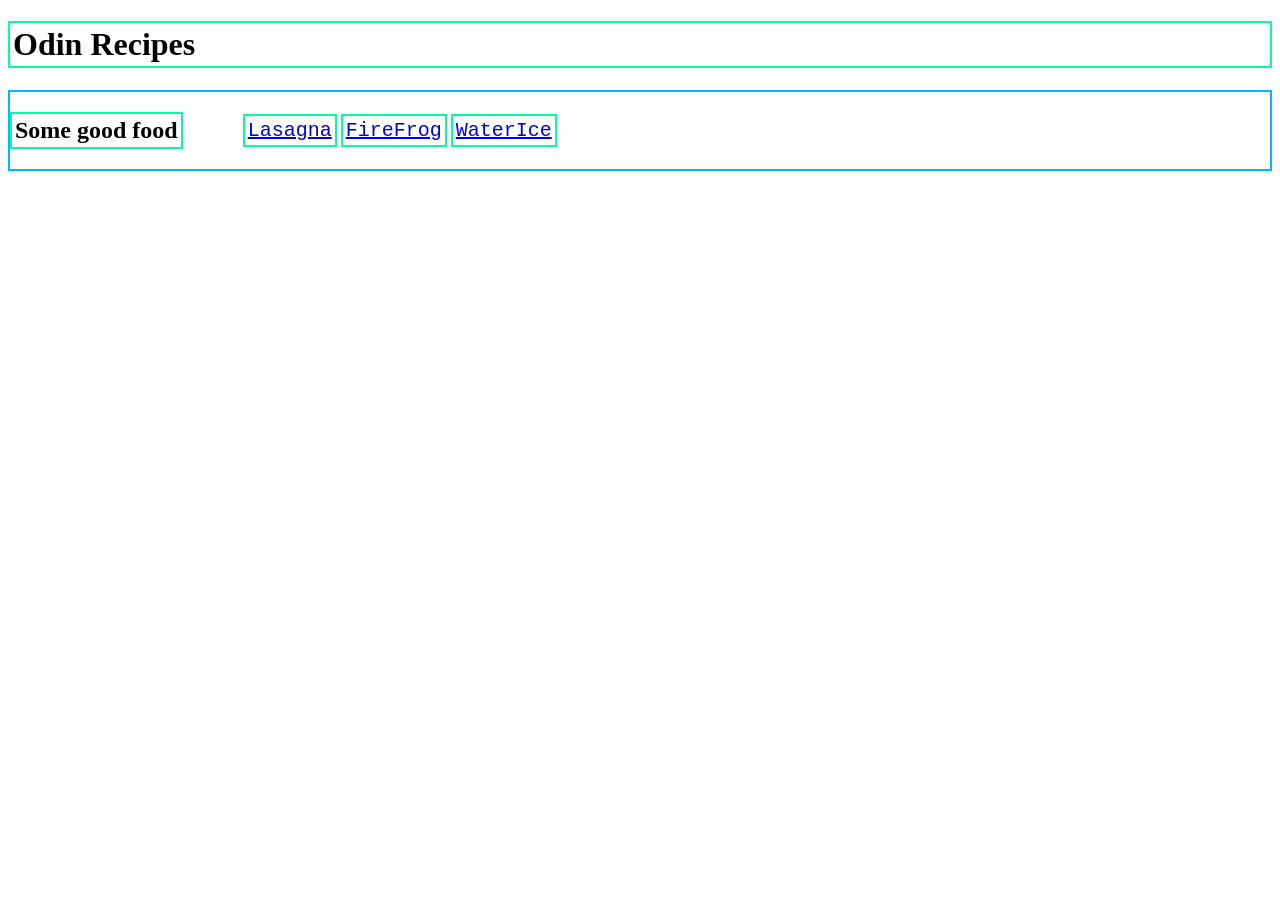
<file: index.html>
<!doctype html>
<html lang="en">
  <head>
    <meta charset="UTF-8" />
    <link rel="stylesheet" href="style.css" />
  </head>
  <body>
    <h1>Odin Recipes</h1>
    <div class="warp">
      <h2>Some good food</h2>
      <ul>
        <li><a href="recipes/lasagna.html">Lasagna</a></li>
        <li><a href="recipes/firefrog.html">FireFrog</a></li>
        <li><a href="recipes/waterice.html">WaterIce</a></li>
      </ul>
    </div>
  </body>
</html>
</file>
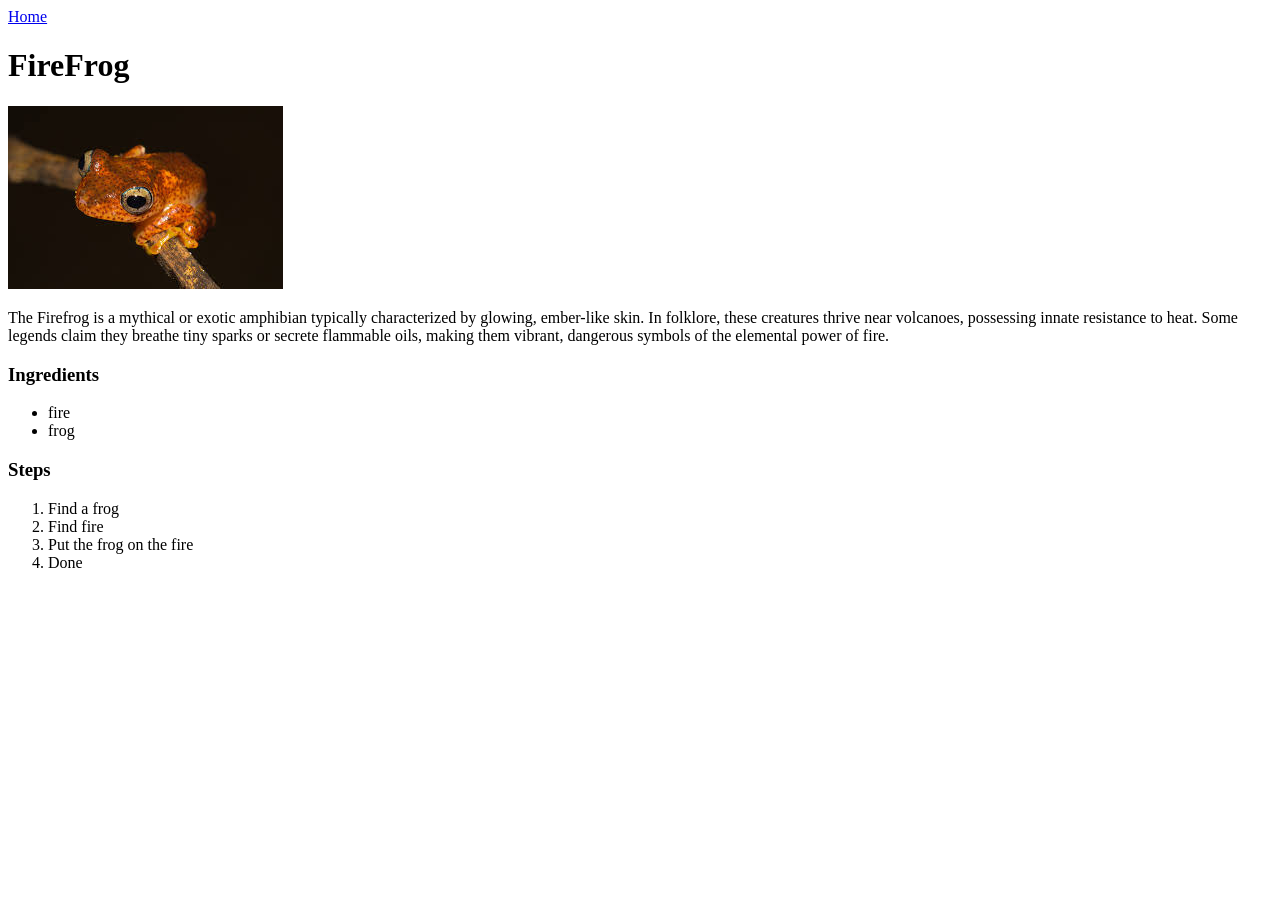
<file: recipes/firefrog.html>
<!doctype html>
<html lang="en">
  <head>
    <meta charset="UTF-8" />
  </head>
  <body>
    <a href="../index.html">Home</a>
    <h1>FireFrog</h1>
    <img src="../images/firefrog.jpg" alt="fire red frog" />
    <p>
      The Firefrog is a mythical or exotic amphibian typically characterized by
      glowing, ember-like skin. In folklore, these creatures thrive near
      volcanoes, possessing innate resistance to heat. Some legends claim they
      breathe tiny sparks or secrete flammable oils, making them vibrant,
      dangerous symbols of the elemental power of fire.
    </p>
    <h3>Ingredients</h3>
    <ul>
      <li>fire</li>
      <li>frog</li>
    </ul>
    <h3>Steps</h3>
    <ol>
      <li>Find a frog</li>
      <li>Find fire</li>
      <li>Put the frog on the fire</li>
      <li>Done</li>
    </ol>
  </body>
</html>
</file>
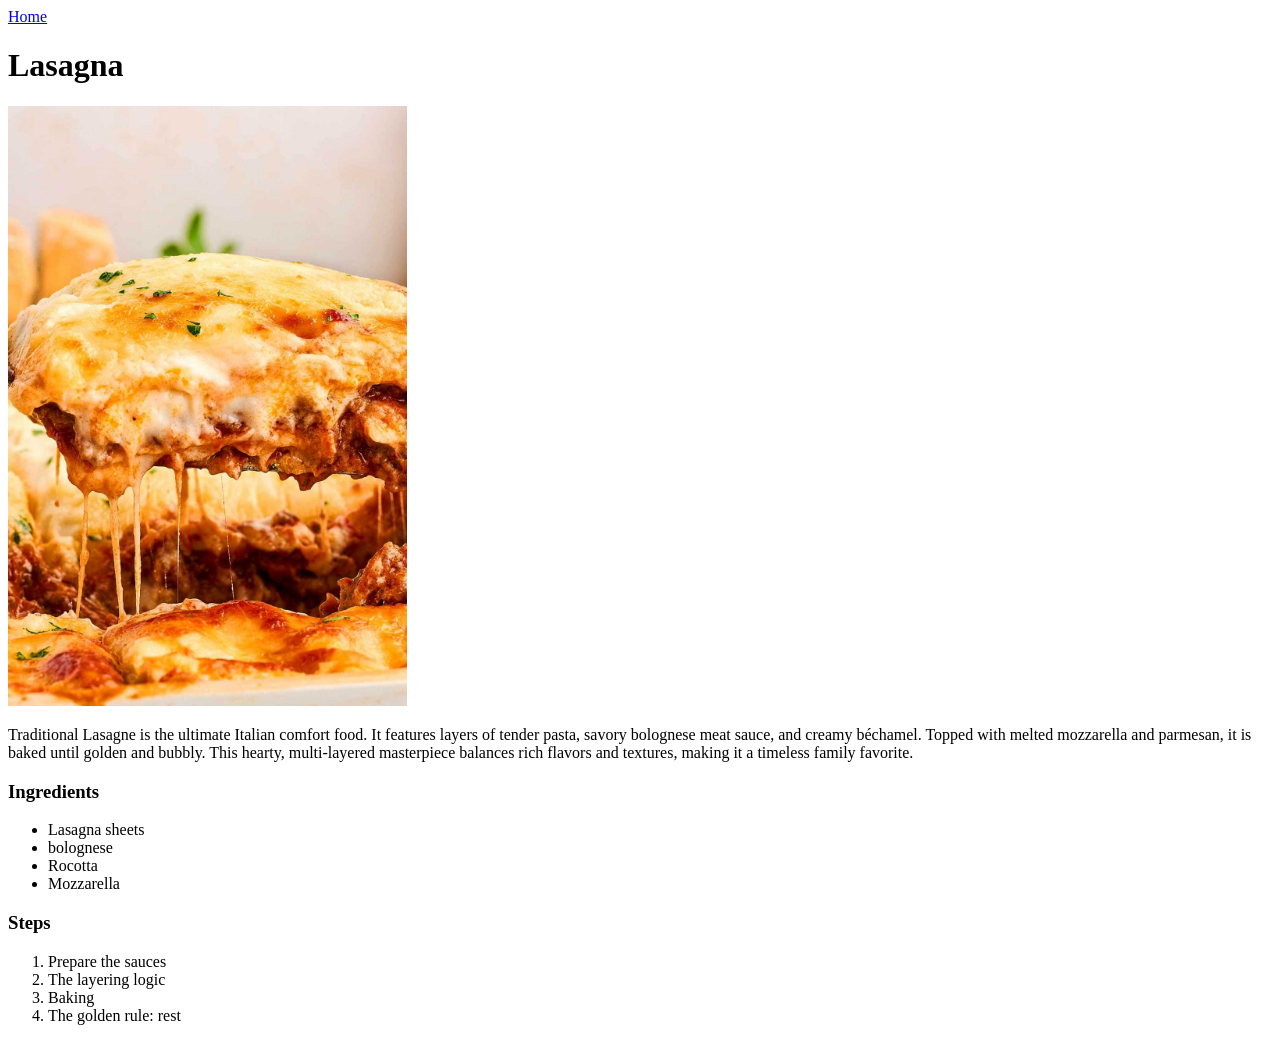
<file: recipes/lasagna.html>
<!doctype html>
<html lang="en">
  <head>
    <meta charset="UTF-8" />
  </head>
  <body>
    <a href="../index.html">Home</a>
    <h1>Lasagna</h1>
    <img
      src="../images/Classic-Lasagna.jpg"
      alt="a delicious lasagna"
      height="600"
    />
    <p>
      Traditional Lasagne is the ultimate Italian comfort food. It features
      layers of tender pasta, savory bolognese meat sauce, and creamy béchamel.
      Topped with melted mozzarella and parmesan, it is baked until golden and
      bubbly. This hearty, multi-layered masterpiece balances rich flavors and
      textures, making it a timeless family favorite.
    </p>
    <h3>Ingredients</h3>
    <ul>
      <li>Lasagna sheets</li>
      <li>bolognese</li>
      <li>Rocotta</li>
      <li>Mozzarella</li>
    </ul>
    <h3>Steps</h3>
    <ol>
      <li>Prepare the sauces</li>
      <li>The layering logic</li>
      <li>Baking</li>
      <li>The golden rule: rest</li>
    </ol>
  </body>
</html>
</file>
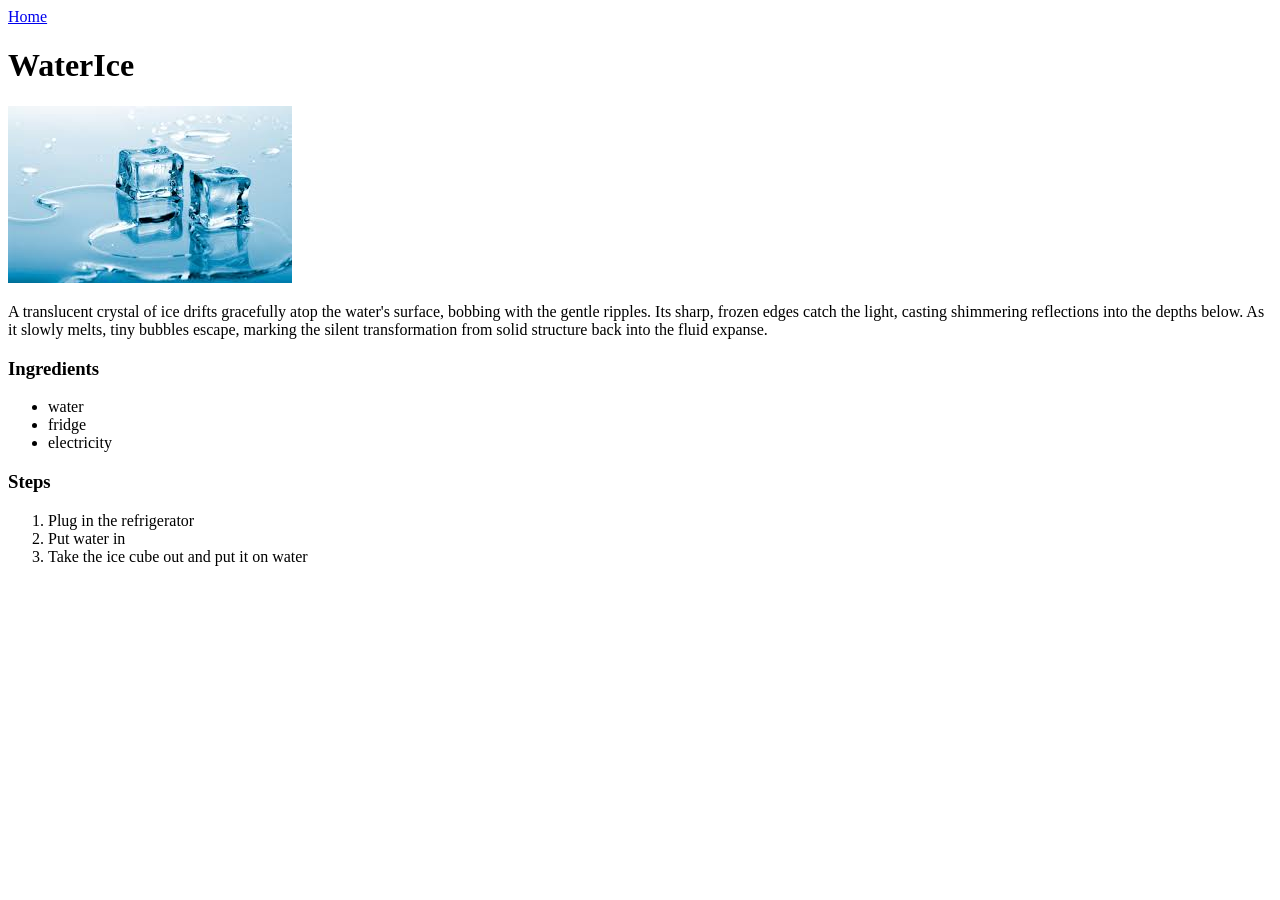
<file: recipes/waterice.html>
<!doctype html>
<html lang="en">
  <head>
    <meta charset="UTF-8" />
  </head>
  <body>
    <a href="../index.html">Home</a>
    <h1>WaterIce</h1>
    <img src="../images/waterice.jpg" alt="ice on water" />
    <p>
      A translucent crystal of ice drifts gracefully atop the water's surface,
      bobbing with the gentle ripples. Its sharp, frozen edges catch the light,
      casting shimmering reflections into the depths below. As it slowly melts,
      tiny bubbles escape, marking the silent transformation from solid
      structure back into the fluid expanse.
    </p>
    <h3>Ingredients</h3>
    <ul>
      <li>water</li>
      <li>fridge</li>
      <li>electricity</li>
    </ul>
    <h3>Steps</h3>
    <ol>
      <li>Plug in the refrigerator</li>
      <li>Put water in</li>
      <li>Take the ice cube out and put it on water</li>
    </ol>
  </body>
</html>
</file>
<file: style.css>
.warp {
  border: 2px solid #00b8ff;
  display: flex;
  align-items: center;
  gap: 20px;
}
a {
  font-size: 20px;
  font-family: "Courier New", Courier, monospace;
  border: 2px solid #00ff9f;
  padding: 3px;
}

li {
  display: inline-block;
}

h2 {
  float: left;
  border: 2px solid #00ff9f;
  padding: 3px;
}

h1 {
  border: 2px solid #00ff9f;
  padding: 3px;
}
</file>
